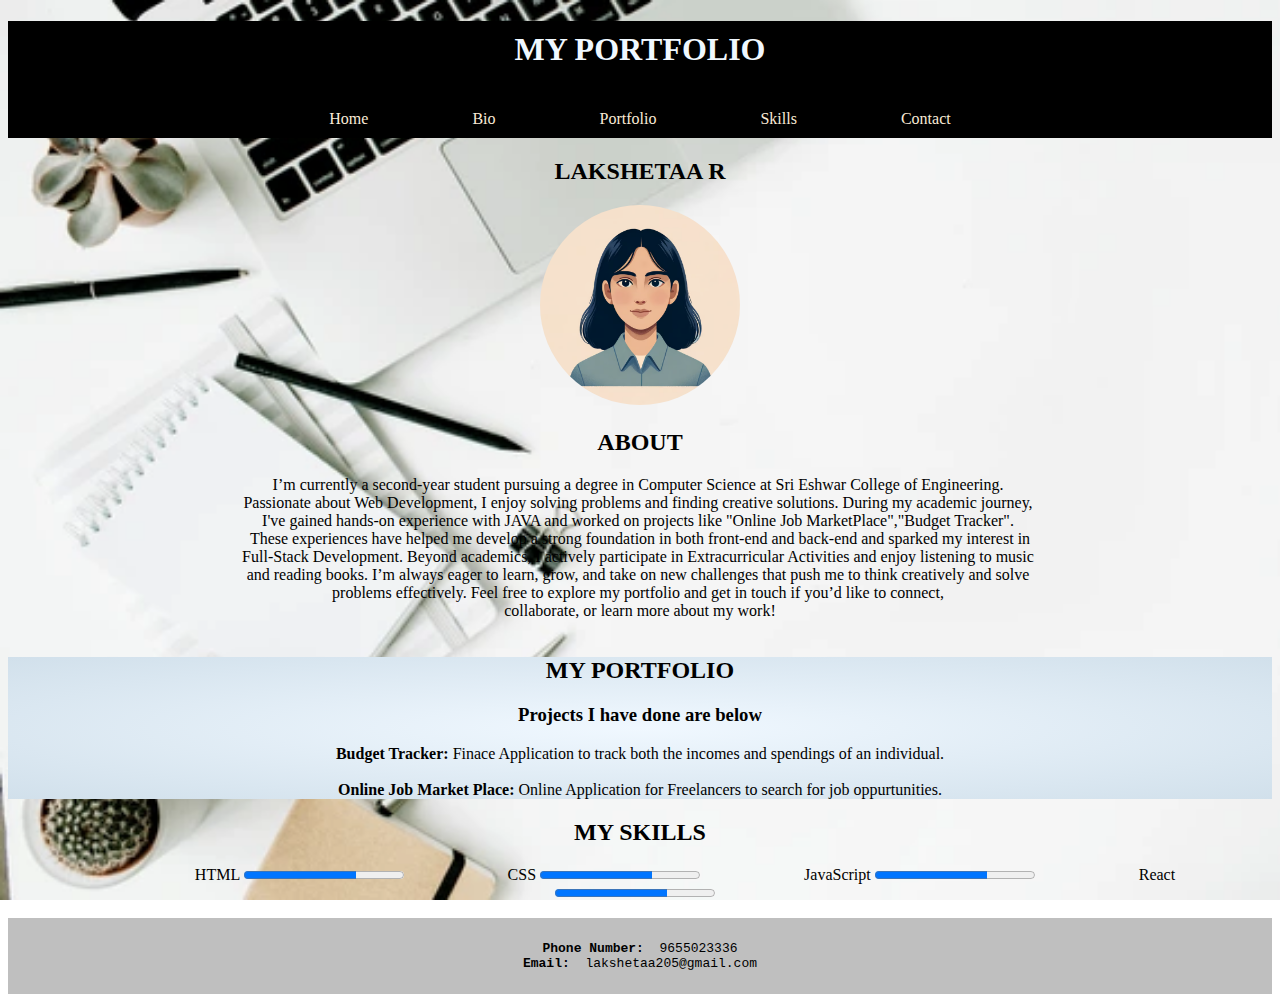
<file: index.html>
<!DOCTYPE html>
<html lang="en">
<head>
    <meta charset="UTF-8">
    <meta name="viewport" content="width=device-width, initial-scale=1.0">
    <title>Portfolio</title>
    <link rel="stylesheet" href="basicportfolio.css">
</head>
<body>
    <header>
        <h1>MY PORTFOLIO</h1>
        <nav>
            <ul>
                <li><a href="#Home">Home</a></li>
                <li><a href="#Bio">Bio</a></li>
                <li><a href="#Porfolio">Portfolio</a></li>
                <li><a href="#Skills">Skills</a></li>
                <li><a href="#Contact">Contact</a></li>
            </ul>
        </nav>
    </header>
    <main>
        <section id="Home">
            <h2>LAKSHETAA R</h2>
            <img src="pic.avif" height="300px" width="300px" >
        </section>
        <section id="Bio">
            <h2>ABOUT</h2>
            <pre>
I’m currently a second-year student pursuing a degree in Computer Science at Sri Eshwar College of Engineering. 
Passionate about Web Development, I enjoy solving problems and finding creative solutions. During my academic journey, 
I've gained hands-on experience with JAVA and worked on projects like "Online Job MarketPlace","Budget Tracker". 
These experiences have helped me develop a strong foundation in both front-end and back-end and sparked my interest in
Full-Stack Development. Beyond academics, I actively participate in Extracurricular Activities and enjoy listening to music 
and reading books. I’m always eager to learn, grow, and take on new challenges that push me to think creatively and solve 
problems effectively. Feel free to explore my portfolio and get in touch if you’d like to connect, 
collaborate, or learn more about my work!
            </pre>
        </section>
        <section id="Portfolio">
            <h2>MY PORTFOLIO</h2>
            <h3>Projects I have done are below</h3>
            <pre><strong>Budget Tracker:</strong> Finace Application to track both the incomes and spendings of an individual.
                
<strong>Online Job Market Place:</strong> Online Application for Freelancers to search for job oppurtunities.</pre>
        </section>
        <section id="Skills">
            <h2>MY SKILLS</h2>
            <ul>
                <li>HTML <progress value="70" max="100"></progress></li>
                <li>CSS <progress value="70" max="100"></progress></li>
                <li>JavaScript <progress value="70" max="100"></progress></li>
                <li>React <progress value="70" max="100"></progress></li>
            </ul>

        </section>
        
    </main>
    <footer>
        <section id="Contact">
            <pre>
<strong>Phone Number: </strong> 9655023336
<strong>Email: </strong> lakshetaa205@gmail.com
</pre>
        </section>
    </footer>
</body>
</html>
</file>
<file: basicportfolio.css>
header{
    background-color: black;
    text-align: center;
}
header h1{
    color: aliceblue;
    padding: 10px;
}
header nav ul{
    padding: 10px;
}
header nav ul li {
    color: antiquewhite;
    display: inline;
    padding: 50px;
    /* margin: 50px; */
}
header nav ul li a{
    color: antiquewhite;
    text-decoration: none;
}

body{
    text-align: center;
    background-image: url('bg.webp'); 
    background-repeat: no-repeat;
    background-attachment: fixed;
    background-size: cover;
}
#Home img{
    border-radius: 50%;
    height: 200px;
    width: 200px;
}

#Bio pre{
    font-family: 'Times New Roman', Times, serif;
}

#Portfolio{
    
    background-color:aliceblue;
    /* background-blend-mode:; */
    background: radial-gradient(aliceblue,rgb(209, 224, 235));
}

#Portfolio pre{
    font-family: 'Times New Roman', Times, serif;
}

footer{
    background-color: rgb(128, 128, 128,0.5);
    padding: 10px;
}

#Skills ul li{
    color: black;
    display: inline;
    padding: 50px
}
</file>
